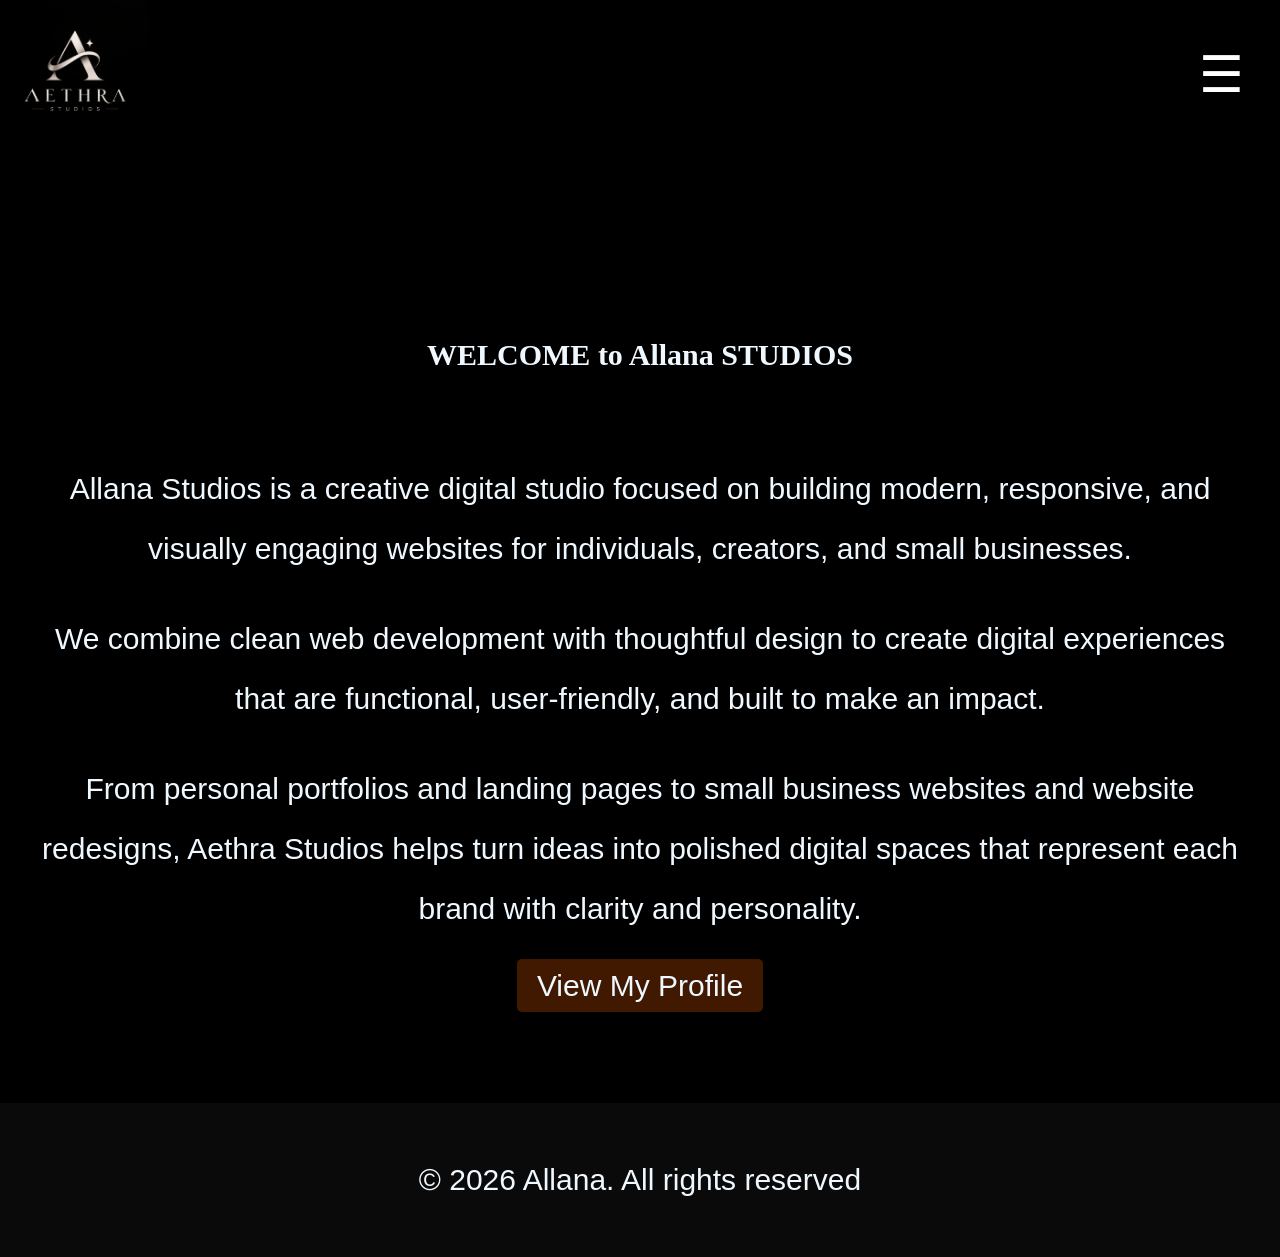
<file: index.html>
<!DOCTYPE html>

<html>
<head>
  <meta http-equiv="CONTENT-TYPE" content="text/html; charset=UTF-8">
 <link rel="stylesheet"href="styles/project 2.css"/>
  <title>Allana</title>
</head>

<body>
  <header> 
    <nav>
      <div class="brand">
    <img src="logo/Aethrastudios.jpg" alt="Timaro logo" class="logo">
</div>
<button class="menu-toggle">☰</button>
<div class="nav-links">
    <a href="index.html" class="btn">Home</a>
<a href="portfolio.html#services" class="btn">My services</a>
<a href="portfolio.html#about" class="btn">About </a>
<a href="portfolio.html#skills" class="btn">Skills</a>
<a href="portfolio.html#certification" class="btn">Certification</a>
<a href="portfolio.html#projects" class="btn">Projects</a>
<a href="portfolio.html#contacts" class="btn">Contact</a>
</div>

</nav>
  </header>
  
  <section id="home" class="home-content">
    <h1>
    <p>WELCOME to Allana STUDIOS</p>
    </h1>
    <p>Allana Studios is a creative digital studio focused on building modern, responsive, and visually engaging websites for individuals, creators, and small businesses.</p>
    <p> We combine clean web development with thoughtful design to create digital experiences that are functional, user-friendly, and built to make an impact.</p>
     <p> From personal portfolios and landing pages to small business websites and website redesigns, Aethra Studios helps turn ideas into polished digital spaces that represent each brand with clarity and personality.
      </p>
    <a href="portfolio.html" class="project-btn">View My Profile</a>
</section>

  <script src= "scripts/proj2.js"></script>
     <footer>
      <p> © 2026 Allana. All rights reserved </p>
    </footer>
  
</body>
</html>
</file>
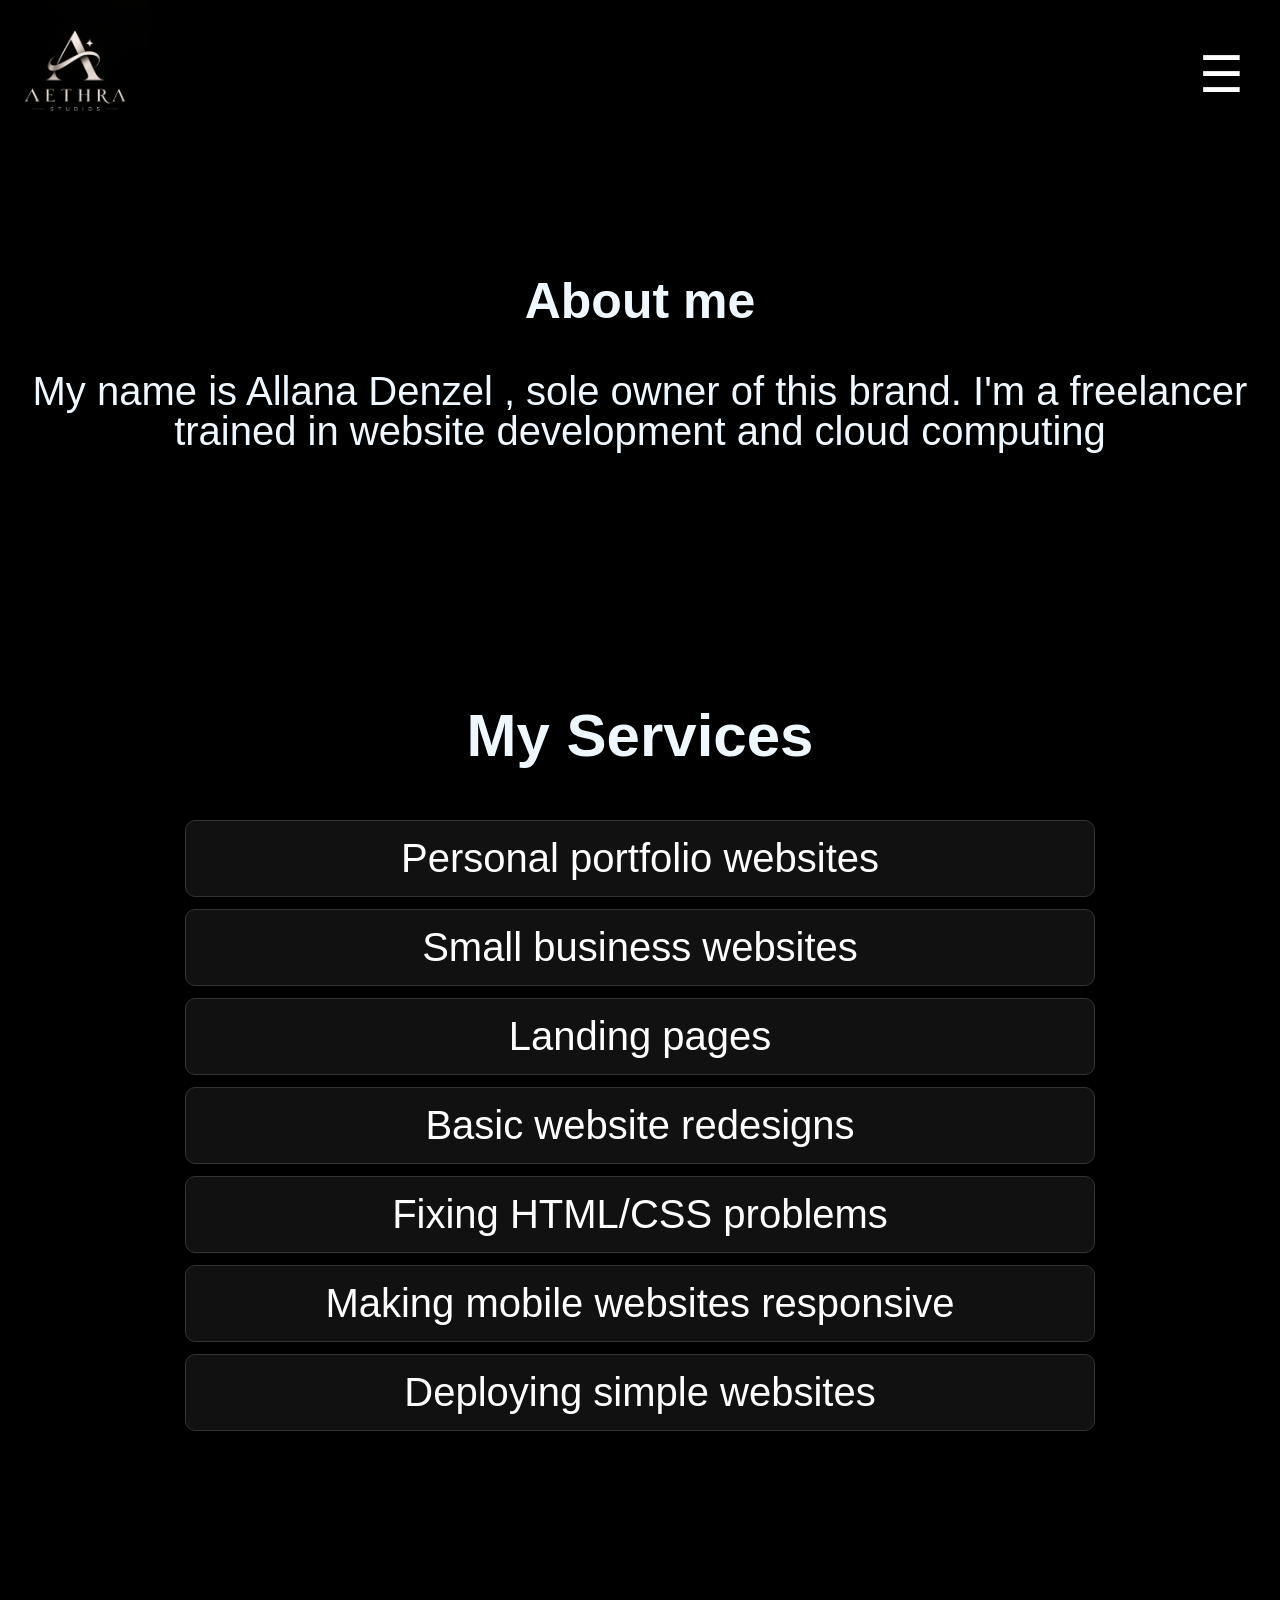
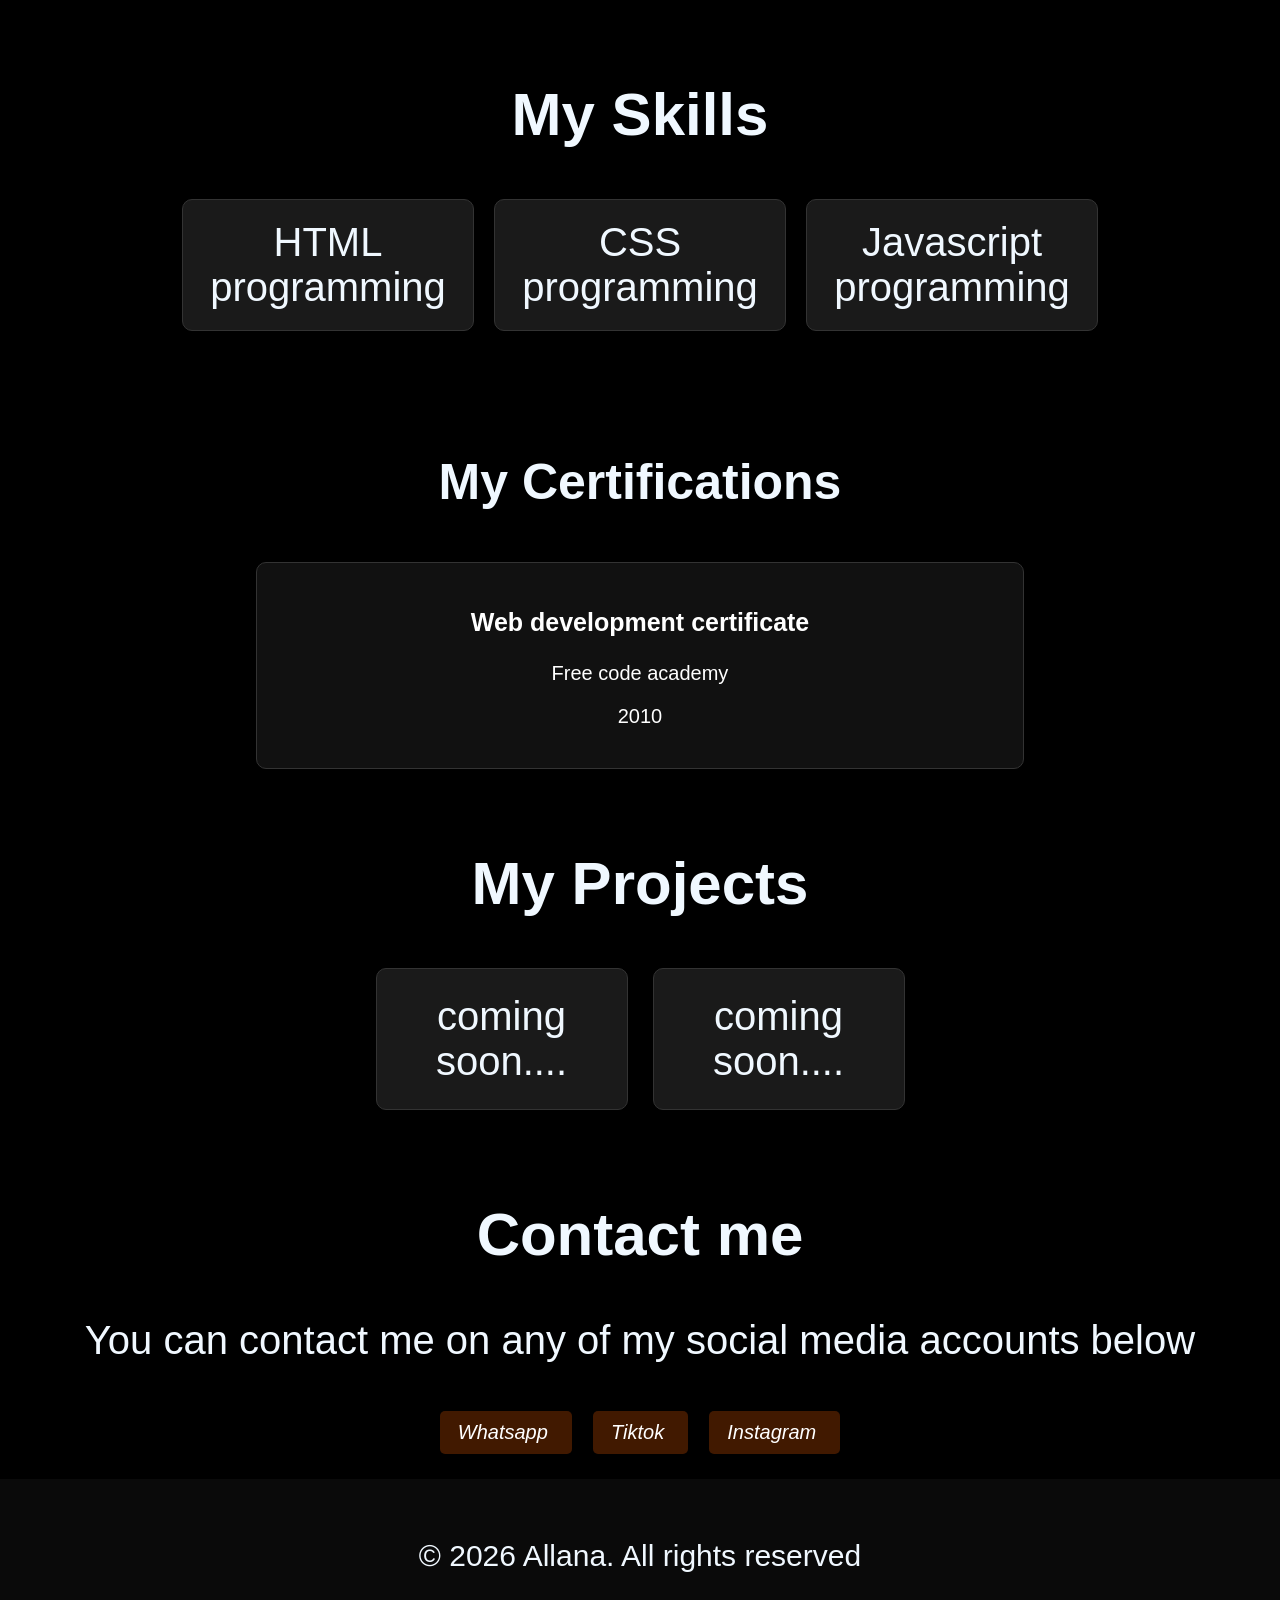
<file: portfolio.html>
<!DOCTYPE html>

<html>
<head>
  <meta http-equiv="CONTENT-TYPE" content="text/html; charset=UTF-8">
  <link rel="stylesheet"href="styles/project 2.css"/>
  <title>Allana</title>
</head>
<body>
  <header>
    <nav>     
  <div class="brand">
    <img src="logo/Aethrastudios.jpg" alt="Timaro logo" class="logo">
</div>
     <button class="menu-toggle">☰</button>
<div class="nav-links"> 
    <a href="index.html" class="btn">Home</a>
<a href="portfolio.html#services" class="btn">My services</a>
<a href="portfolio.html#about" class="btn">About </a>
<a href="portfolio.html#skills" class="btn">Skills</a>
<a href="portfolio.html#certification" class="btn">Certification</a>
<a href="portfolio.html#projects" class="btn">Projects</a>
<a href="portfolio.html#contacts" class="btn">Contact
</a>
    </nav>
  </header>
  
    <section id="about">
    <h2>About me</h2> 
    <p id="aboutText">
     My name is Allana Denzel ,
     sole owner of this brand.
  I'm a freelancer trained in website development and cloud computing</p>  
   </section>
    
    <section id="services">
        <h2>My Services </h2>
        <div>
<ul class="service-list">
    <li>Personal portfolio websites</li>
<li>Small business websites</li>
<li>Landing pages</li>
<li>Basic website redesigns</li>
<li>Fixing HTML/CSS problems</li>
<li>Making mobile websites responsive</li>
<li>Deploying simple websites</li>
</ul>
</div>
 </section>
  
  <section id="skills">
    <h2> My Skills</h2>
    <div class="skill-container">
    <div class="skillbox">HTML programming</div>
    <div class="skillbox">CSS programming</div>
    <div class="skillbox">Javascript programming</div>
      </div>
    </section>
  
  <section id="certification">
      <h2>My Certifications</h2>
      <div class="certification-list">
          <div class="certification-card">
    <h3>Web development certificate</h3>
    <p>Free code academy</p>
    <p>2010</p>
</div>
      </div>
  </section>
  
  <section id="projects" >
    <h2>My Projects</h2>
    <div class="project-container">
    <div class="projects">coming soon....</div>
    <div class="projects">coming soon....</div>
      </div>
  </section>
  
  <section id="contacts"> 
    <h2> Contact me</h2>
      <p>You can contact me on any of my social media accounts below</p>
      
    <a href="https://wa.me/" class="contact-link">
    <i class="fa-brand fa-whatsapp">Whatsapp</i>
    </a>
    
    <a href="https://tiktok.com/" class="contact-link">
    <i class="fa-brand fa-tiktok">Tiktok</i>
    </a>
    
    <a href="https://www.instagram.com/?igsh=MW1pYzZvdmp3Nmtn" class="contact-link">
    <i class="fa-brand fa-instagram">Instagram</i>
    </a>
    
  </section>
    
  <script src= "scripts/proj2.js"></script>
     <footer>
      <p> © 2026 Allana. All rights reserved </p>
    </footer>
  
  
</body>
</html>
</file>
<file: styles/project 2.css>
body{
   background-color: black;
   color: aliceblue;
   font-family: Arial black, sans-serif;
   margin: 0;
 }
    .brand {
    display: flex;
    flex-direction: column;
    align-items: center;
}
header{
    nav {
    position: relative;
    display: flex;
    align-items: center;
    justify-content: space-between;
}
  }
.nav-links {
    display: none;
}

.nav-links.show-menu {
    position: absolute;
    right: 20px;
    top: 100%;
    display: flex;
    flex-direction: column;
    align-items: flex-end;
    gap: 20px;
    background-color: #111111;
    padding: 15px;
    border-radius: 10px;
    z-index: 1000;
}
    .nav-links a {
    text-decoration: none;
    color: white;
}
  .menu-toggle {
    display: block;
    background: transparent;
    border: none;
    color: white;
    font-size: 50px;
    cursor: pointer;
    margin-right: 30px;
}
.btn{
  text-decoration: none;
  color: #FFFFFF;
  padding: 8px 25px;
  border-radius: 5px;
  background-color: #411900;
  transition: 0.3s;
  font-size:25px;
} 
.btn:hover{
  background-color: #7a2f00;
}
 #home{
   padding: 100px 30px;
   text-align: center;
 }
   
#home h1{
  font-size: 90px;
  font-family: Blackadder ITC, cursive;
}
#home p{
  font-size: 30px;
  line-height: 2;
  
}
 .project-btn{
   color: aliceblue;
   text-decoration: none;
   padding: 10px 20px;
   border-radius: 5px;
   background-color: #411900;
   font-size: 30px;
 }
.project-btn:hover{
  color: darkgoldenrod;
}
#about{
  padding: 80px 20px;
}
#about h2{
  font-size: 50px;
  text-align: center;
}
#about p{
  font-size: 40px;
  line-height: 1;
  text-align: center;
}
#services{
padding: 80px 20px;
 text-align: center;
 font-size:40px ;
}
    .service-list {
    list-style: none;
    padding: 0;
}

.service-list li {
    padding: 15px 20px;
    width: 70%;
    margin: 12px auto;
    border-radius: 10px;
    background-color: #111111;
    border: 1px solid #333333;
    color: white;
}
.service-list li {
    opacity: 0;
    transform: translateX(-40px);
    transition: opacity 1.2s ease, transform 1.2s ease;
}

.service-list li.show-service {
    opacity: 1;
    transform: translateX(0);
}
 #skills{
   padding: 80px 20px;
   text-align: center;
   font-size: 40px;
 }
.skillbox{
  background-color: #1a1a1a;
  padding:20px;
  border-radius:10px;
  width:250px;
  border: 1px solid #333333;
}
.skill-container{
  display: flex;
  justify-content: center ;
  gap: 20px;
  flex-wrap: wrap;
}
#certification h2{
    font-size: 50px;
  text-align: center;
}
.certification-list {
    display: flex;
    flex-direction: column;
    align-items: center;
}
.certification-card h3 {
    font-size: 25px;
}

.certification-card p {
    font-size: 20px;
}
.certification-card {
    width: 60%;
    padding: 20px;
    box-sizing: border-box;
    margin: 10px auto;
    border-radius: 10px;
    background-color: #111111;
    border: 1px solid #333333;
    color: white;
    text-align: center;
   flex-wrap:wrap/:
}
#projects{
  padding: 20px;
  text-align: center;
  font-size: 40px;
  
}
.projects{
  background-color: #1a1a1a;
  padding: 25px;
  width: 200px;
  border-radius: 10px;
  font-size: 40px;
  border: 1px solid #333333;
}
 .project-container{
   display: flex;
   gap:25px ;
   justify-content:center;
   flex-wrap: wrap ;
   
 }
#contacts{
  padding: 20px;
  text-align: center;
  font-size:40px;
}
#contact h2{
  font-size: 40px;
}
footer{
  padding: 30px 20px;
text-align: center;
background-color: #0a0a0a;
}
footer p{
  font-size: 30px
}
@media (max-width: 600px) {
  nav{
    flex-wrap: wrap;
    justify-content: center;
  }
}
.logo {
    width: 150px;
    height: auto;
}

.home-content {
    animation: fadeIn 1.2s ease-in;
}

@keyframes fadeIn {
    from {
        opacity: 0;
    }

    to {
        opacity: 1;
    }
} 
.service-list li:nth-child(1) {
    transition-delay: 0.1s;
}

.service-list li:nth-child(2) {
    transition-delay: 0.3s;
}

.service-list li:nth-child(3) {
    transition-delay: 0.5s;
}

.service-list li:nth-child(4) {
    transition-delay: 0.7s;
}

.service-list li:nth-child(5) {
    transition-delay: 0.9s;
}

.service-list li:nth-child(6) {
    transition-delay: 1.1s;
}

.service-list li:nth-child(7) {
    transition-delay: 1.3s;
}
.contact-link {
    text-decoration: none;
    color: white;
    background-color: #411900;
    padding: 10px 18px;
    border-radius: 5px;
    font-size: 20px;
    display: inline-block;
    margin: 5px;
}
.contact-link i {
    font-size: 20px;
    margin-right: 6px;
}

.contact-link:hover {
    background-color: darkgoldenrod;
}
</file>
